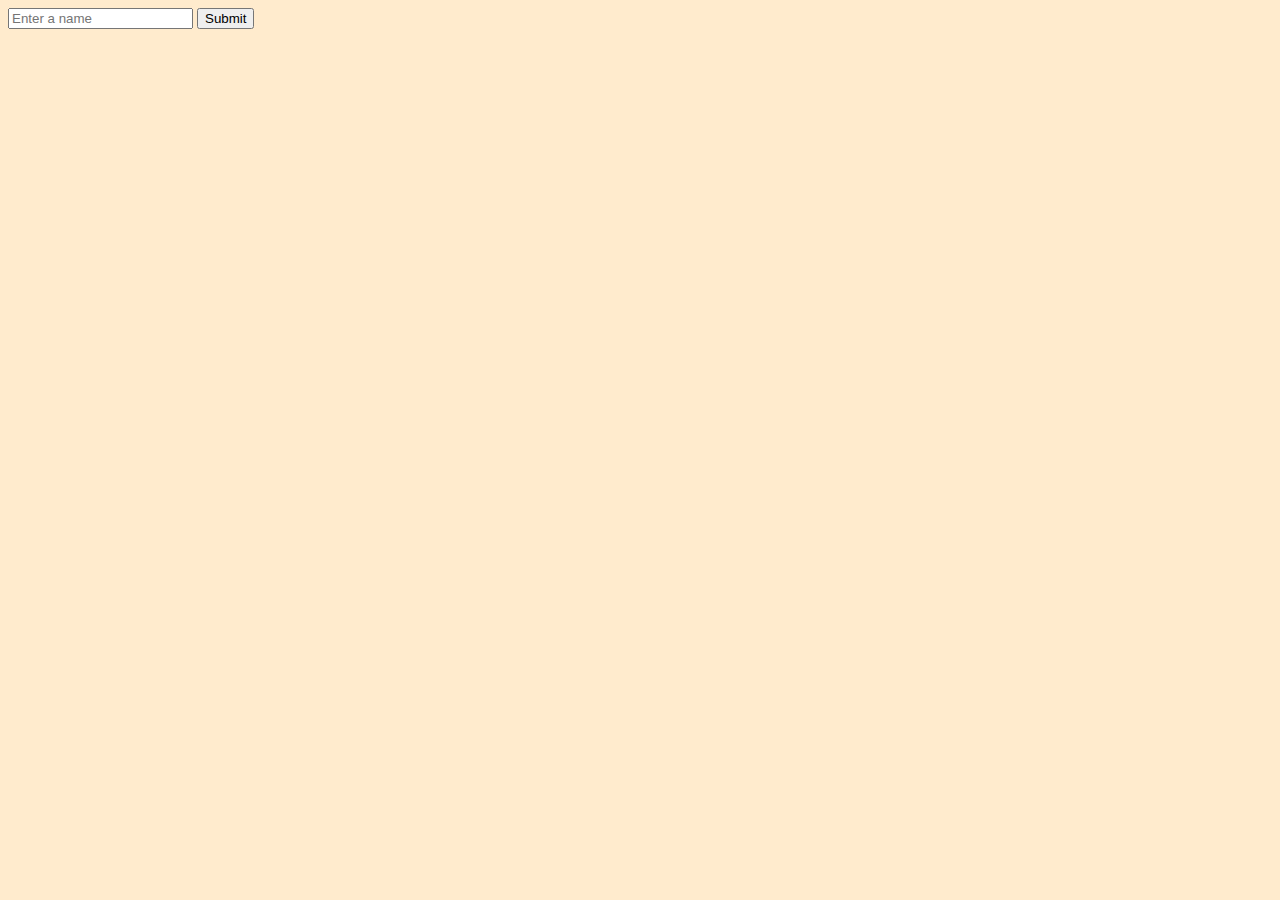
<file: index.html>
<!DOCTYPE html>
<html lang="en">
    <head>
        <meta charset="utf-8">
        <link href="css/styles.css" rel="stylesheet">
    </head>
    <body>
        <div id="name-field-container">
            <input id="name-field" type="text" placeholder="Enter a name" value="">
            <input id="submit-name" type="submit" onclick="changeName()" value="Submit">
        </div>
        <div id="seagull-link">
            <a href="seagull.html">https://okseabird.one/seagull.html</a>
        </div>

        <!-- Scripts -->
        <script src="js/main.js"></script>
    </body>
</html>
</file>
<file: css/styles.css>
body {
    background-color: blanchedalmond;
}

#message-container, #seagull-container {
    text-align: center;
    margin: auto;
    width: 500px;
}

#seagull {
    display: block;
    opacity: 0;
    margin: auto;
    transition: 3.75s;
}

#message {
    font-size: 32px;
    font-family: sans-serif;
}

#seagull-link {
    display: none;
}
</file>
